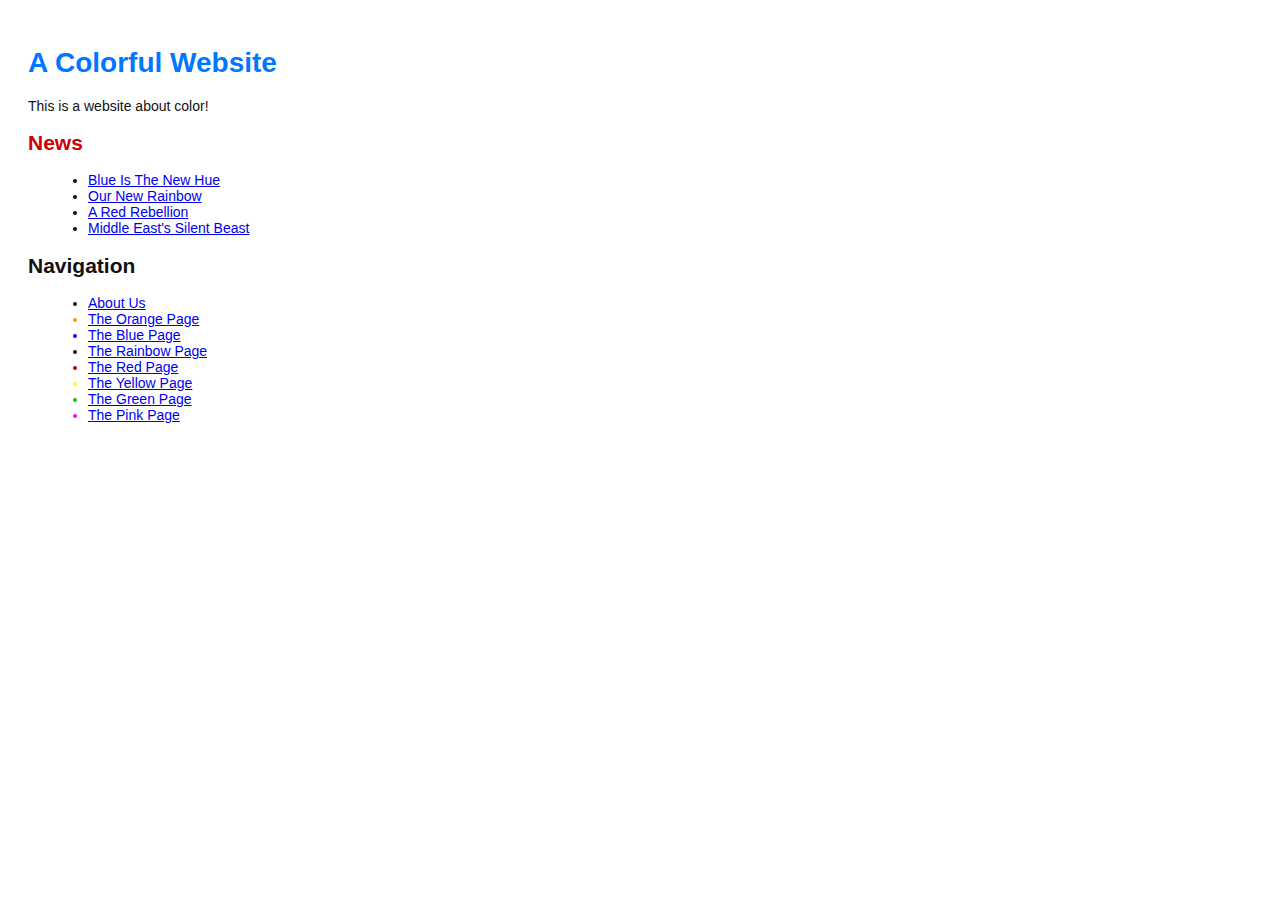
<file: index.html>
<!DOCTYPE html>
<html lang="en">

<head>
    <title>A Colorful Website</title>
    <link rel="stylesheet" href="style.css" />
    <meta charset="utf-8" />
</head>

<body>
    <h1 style="color: #07F">A Colorful Website</h1>
    <p>This is a website about color!</p>

    <h2 style="color: #C00">News</h2>
    <ul>
        <li><a href="news-1.html">Blue Is The New Hue</a></li>
        <li><a href="rainbow.html">Our New Rainbow</a></li>
        <li><a href="news-2.html">A Red Rebellion</a></li>
        <li><a href="news-3.html">Middle East's Silent Beast</a></li>
    </ul>
</body>
<h2>Navigation</h2>
<ul>
    <li>
        <a href="about/index.html">About Us</a>
    </li>
    <li style="color: #F90">
        <a href="orange.html">The Orange Page</a>
    </li>
    <li style="color: #00F">
        <a href="blue.html">The Blue Page</a>
    </li>
    <li>
        <a href="rainbow.html">The Rainbow Page</a>
    </li>
    <li style="color: #C00">
        <a href="red.html">The Red Page</a>
    </li>
    <li style="color: #FF0">
        <a href="yellow.html">The Yellow Page</a>
    </li>
    <li style="color: #0C0">
        <a href="green.html">The Green Page</a>
    </li>
    <li style="color: #F0F">
        <a href="pink.html">The Pink Page</a>
    </li>

</ul>

</html>
</file>
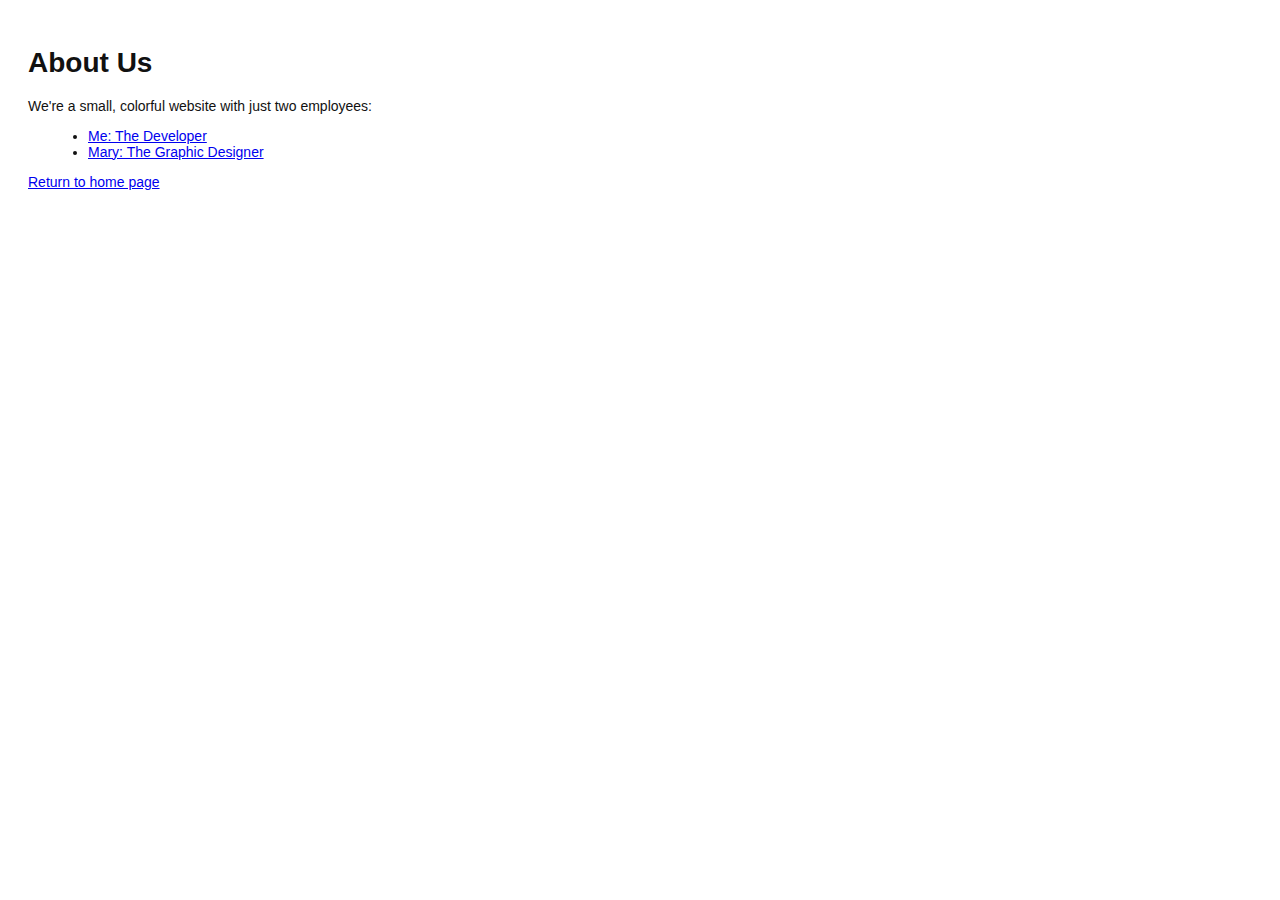
<file: about/index.html>
<!DOCTYPE html>
<html lang="en">

<head>
    <title>About Us</title>
    <link rel="stylesheet" href="../style.css" />
    <meta charset="utf-8" />
</head>

<body>
    <h1>About Us</h1>
    <p>We're a small, colorful website with just two employees:</p>
    <ul>
        <li><a href="me.html">Me: The Developer</a></li>
        <li><a href="mary.html">Mary: The Graphic Designer</a></li>
    </ul>

    <p><a href="../index.html">Return to home page</a></p>
</body>

</html>
</file>
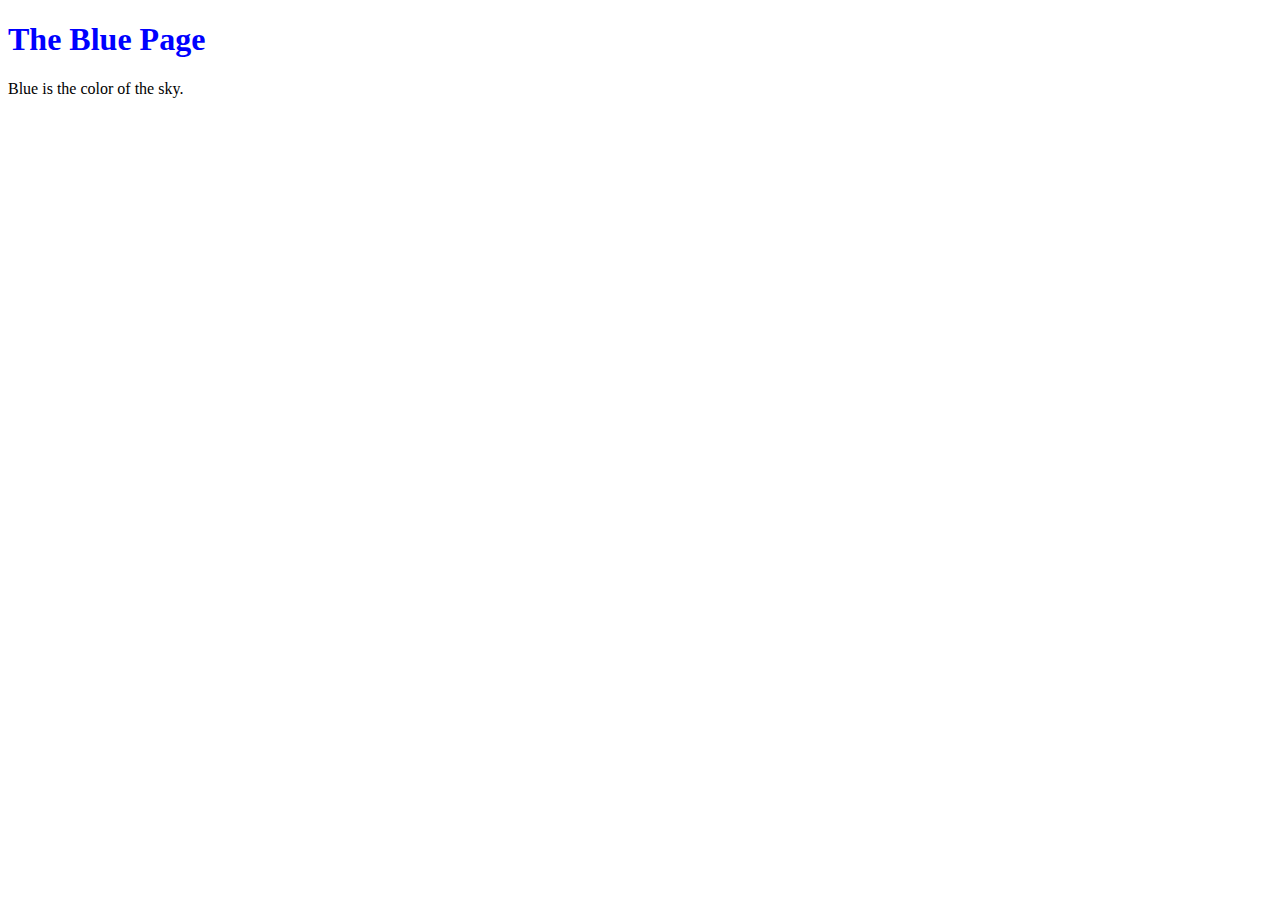
<file: blue.html>
<!DOCTYPE html>
<html lang="en">

<head>
    <title>The Blue Page</title>
    <meta charset="utf-8" />
</head>

<body>
    <h1 style="color: #00F">The Blue Page</h1>
    <p>Blue is the color of the sky.</p>
</body>

</html>
</file>
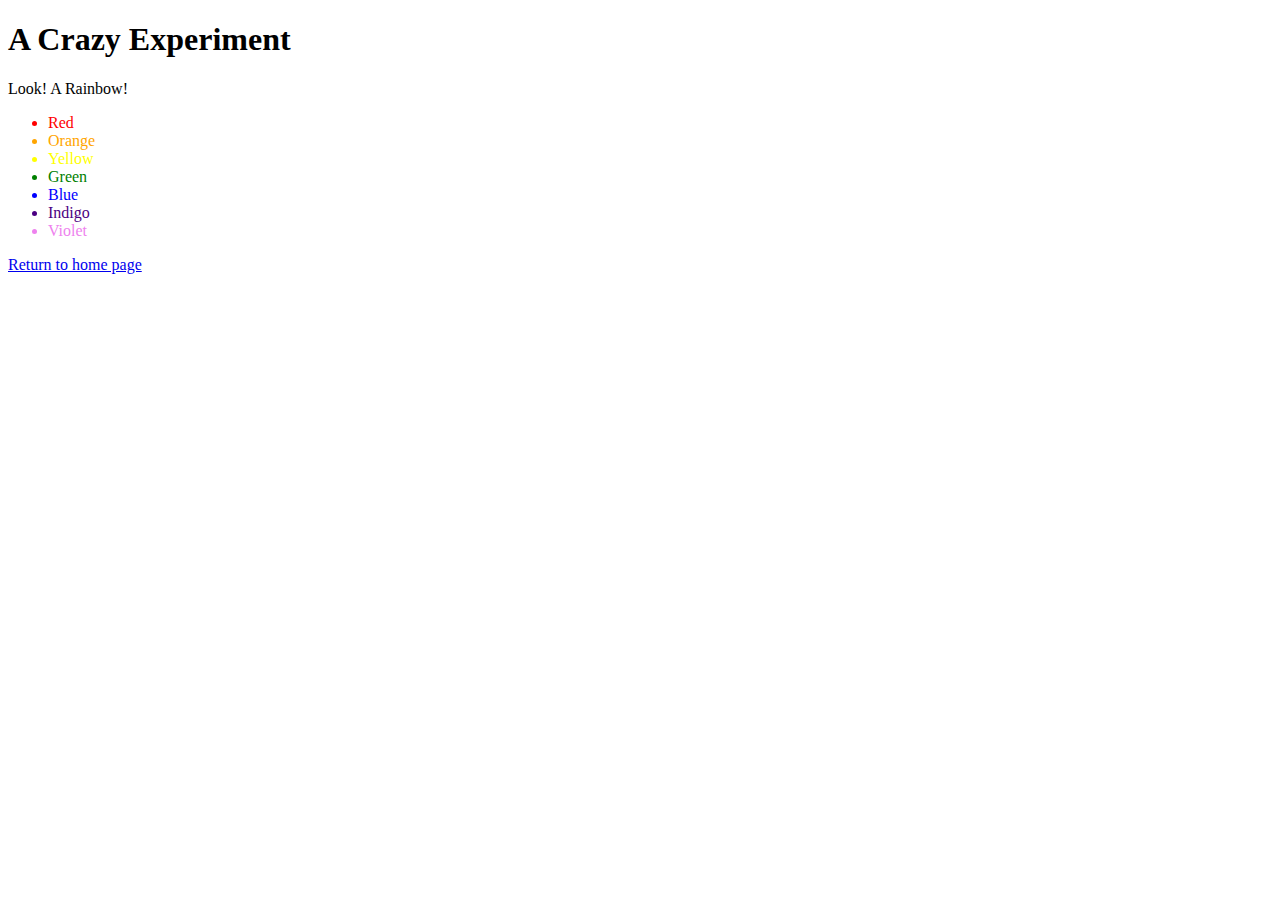
<file: crazy.html>
<!DOCTYPE html>
<html lang="en">

<head>
    <title>A Crazy Experiment</title>
    <meta charset="utf-8" />
</head>

<body>
    <h1>A Crazy Experiment</h1>
    <p>Look! A Rainbow!</p>
    <ul>
        <li style="color: red">Red</li>
        <li style="color: orange">Orange</li>
        <li style="color: yellow">Yellow</li>
        <li style="color: green">Green</li>
        <li style="color: blue">Blue</li>
        <li style="color: indigo">Indigo</li>
        <li style="color: violet">Violet</li>
    </ul>

    <p><a href="index.html">Return to home page</a></p>
</body>

</html>
</file>
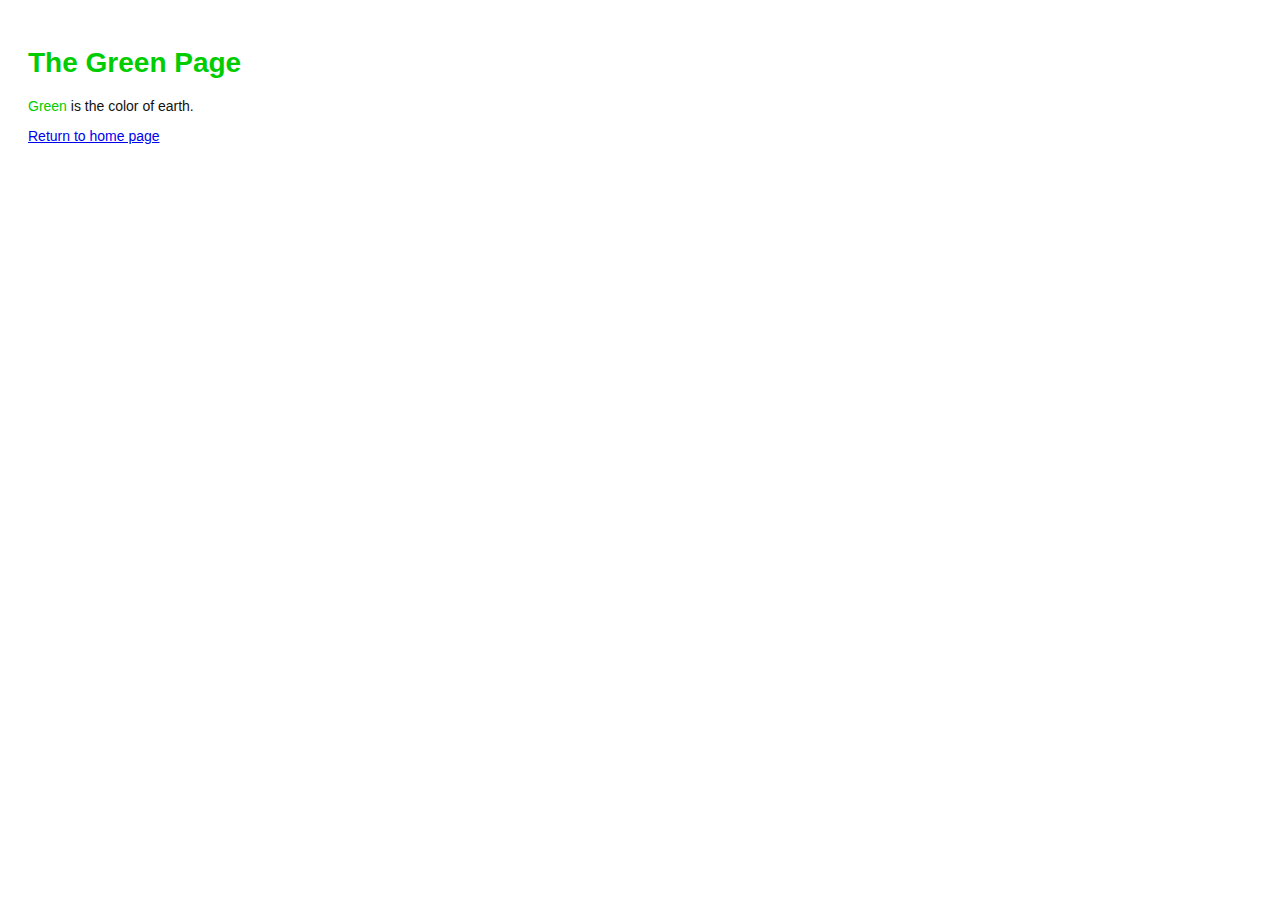
<file: green.html>
<!DOCTYPE html>
<html lang="en">

<head>
    <title>The Green Page</title>
    <link rel="stylesheet" href="style.css" />
    <meta charset="utf-8" />
</head>

<body>
    <h1 style="color: #0C0">The Green Page</h1>
    <p><span style="color: #0C0">Green</span> is the color of earth.</p>

    <p><a href="index.html">Return to home page</a></p>
</body>

</html>
</file>
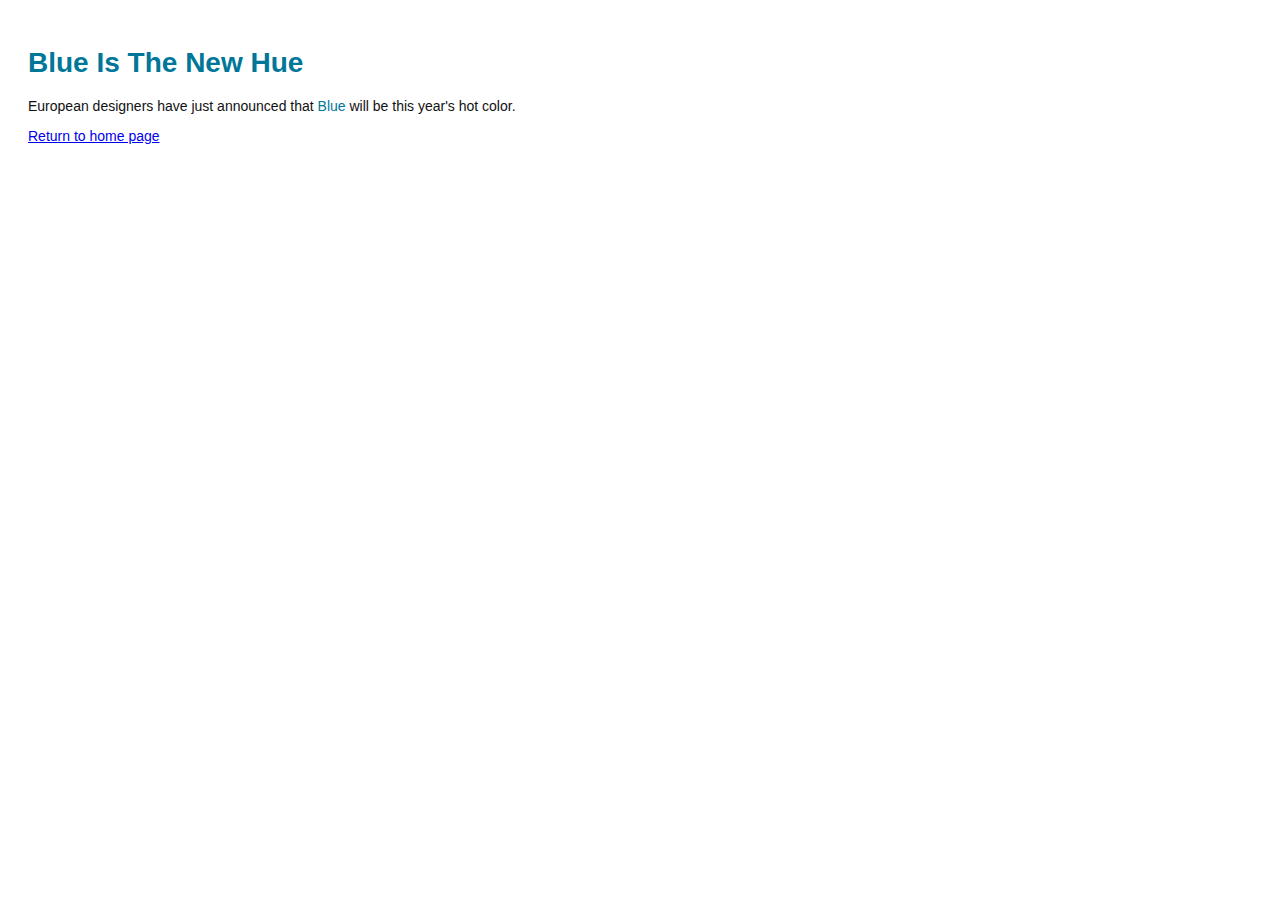
<file: news-1.html>
<!DOCTYPE html>
<html lang="en">

<head>
    <title>Blue Is The New Hue</title>
    <link rel="stylesheet" href="style.css" />
    <meta charset="utf-8" />
</head>

<body>
    <h1 style="color: #079">Blue Is The New Hue</h1>
    <p>European designers have just announced that
        <span style="color: #079">Blue</span> will be this year's
        hot color.
    </p>

    <p><a href="index.html">Return to home page</a></p>
</body>

</html>
</file>
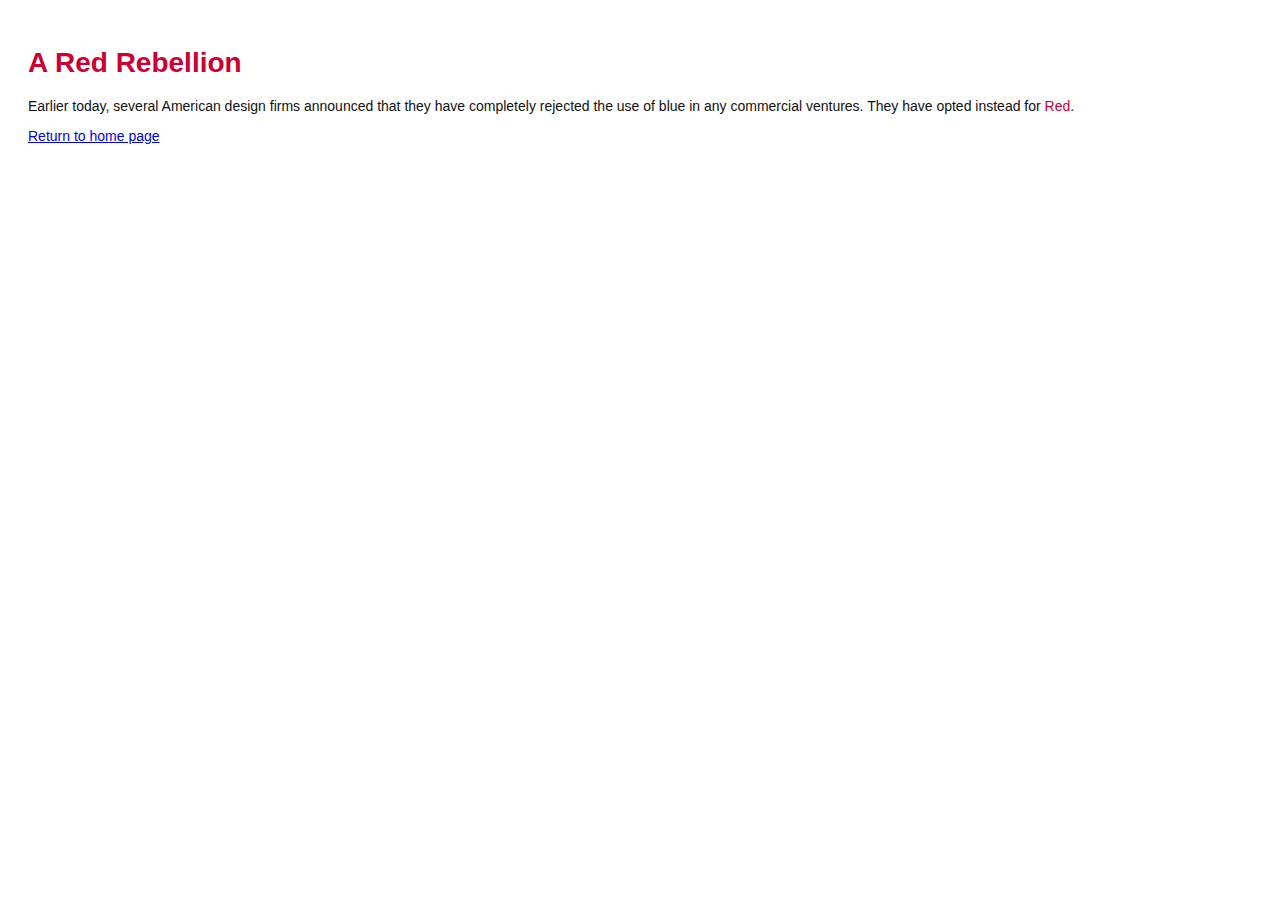
<file: news-2.html>
<!DOCTYPE html>
<html lang="en">

<head>
    <title>A Red Rebellion</title>
    <link rel="stylesheet" href="style.css" />
    <meta charset="utf-8" />
</head>

<body>
    <h1 style="color: #C03">A Red Rebellion</h1>

    <p>Earlier today, several American design firms
        announced that they have completely rejected the use
        of blue in any commercial ventures. They have
        opted instead for <span style="color: #C03">Red</span>.</p>

    <p><a href="index.html">Return to home page</a></p>
</body>

</html>
</file>
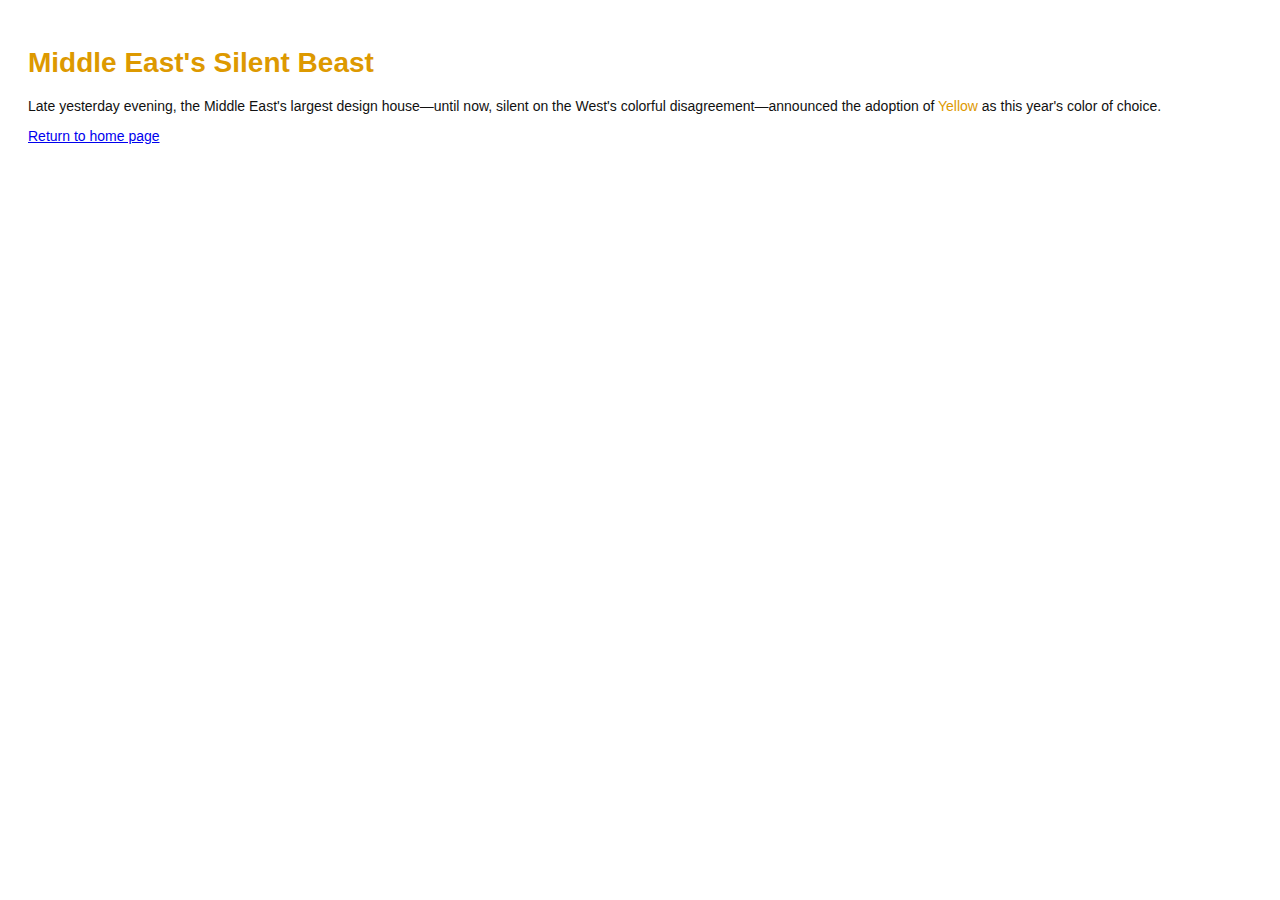
<file: news-3.html>
<!DOCTYPE html>
<html lang="en">

<head>
    <title>Middle East's Silent Beast</title>
    <link rel="stylesheet" href="style.css" />
    <meta charset="utf-8" />
</head>

<body>
    <h1 style="color: #D90">Middle East's Silent Beast</h1>
    <p>Late yesterday evening, the Middle East's largest
        design house&mdash;until now, silent on the West's colorful
        disagreement&mdash;announced the adoption of
        <span style="color: #D90">Yellow</span> as this year's
        color of choice.
    </p>

    <p><a href="index.html">Return to home page</a></p>
</body>

</html>
</file>
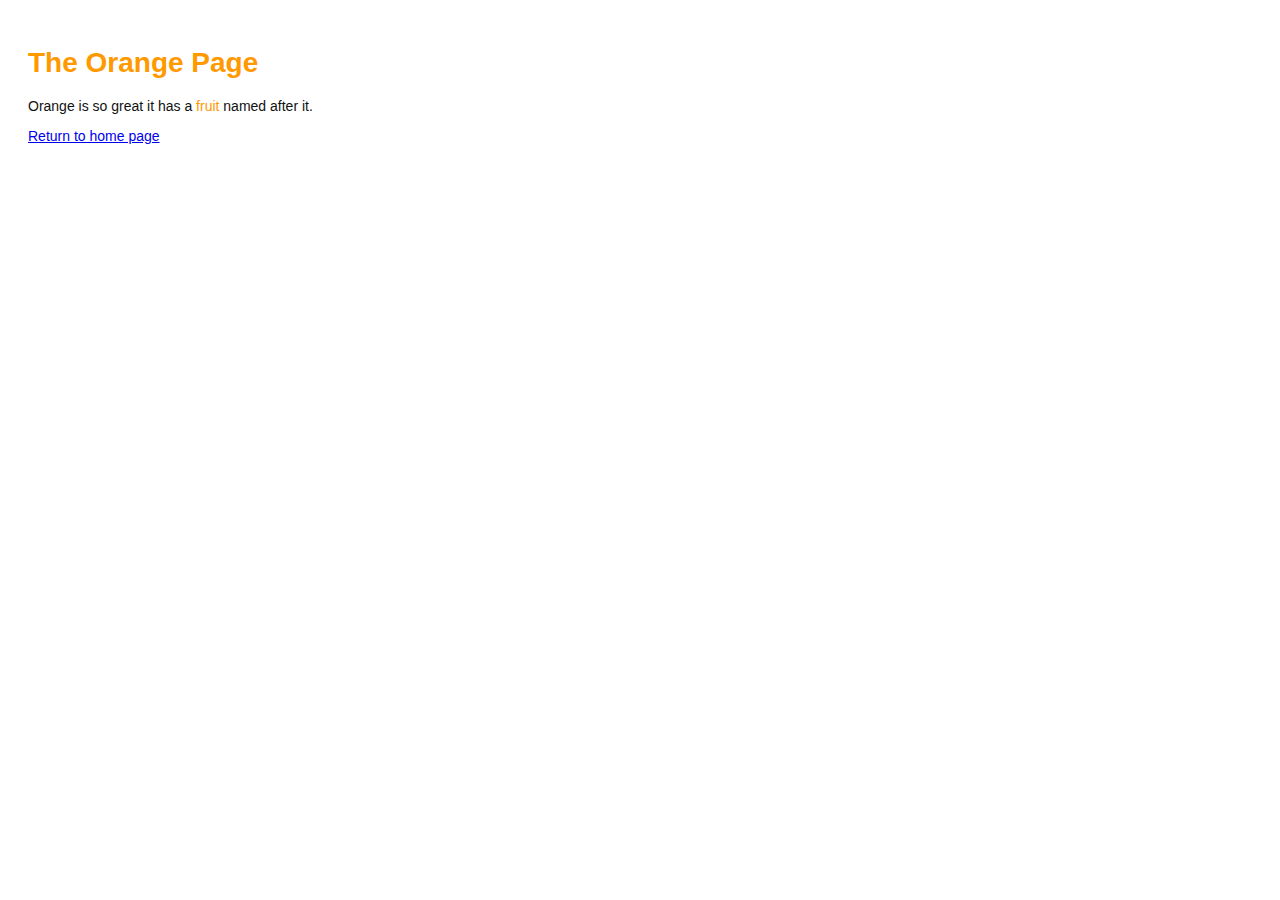
<file: orange.html>
<!DOCTYPE html>
<html lang="en">

<head>
    <title>The Orange Page</title>
    <link rel="stylesheet" href="style.css" />
    <meta charset="utf-8" />
</head>

<body>
    <h1 style="color: #F90">The Orange Page</h1>
    <p>Orange is so great it has a
        <span style="color: #F90">fruit</span> named after it.
    </p>
    <p><a href="index.html">Return to home page</a></p>
</body>

</html>
</file>
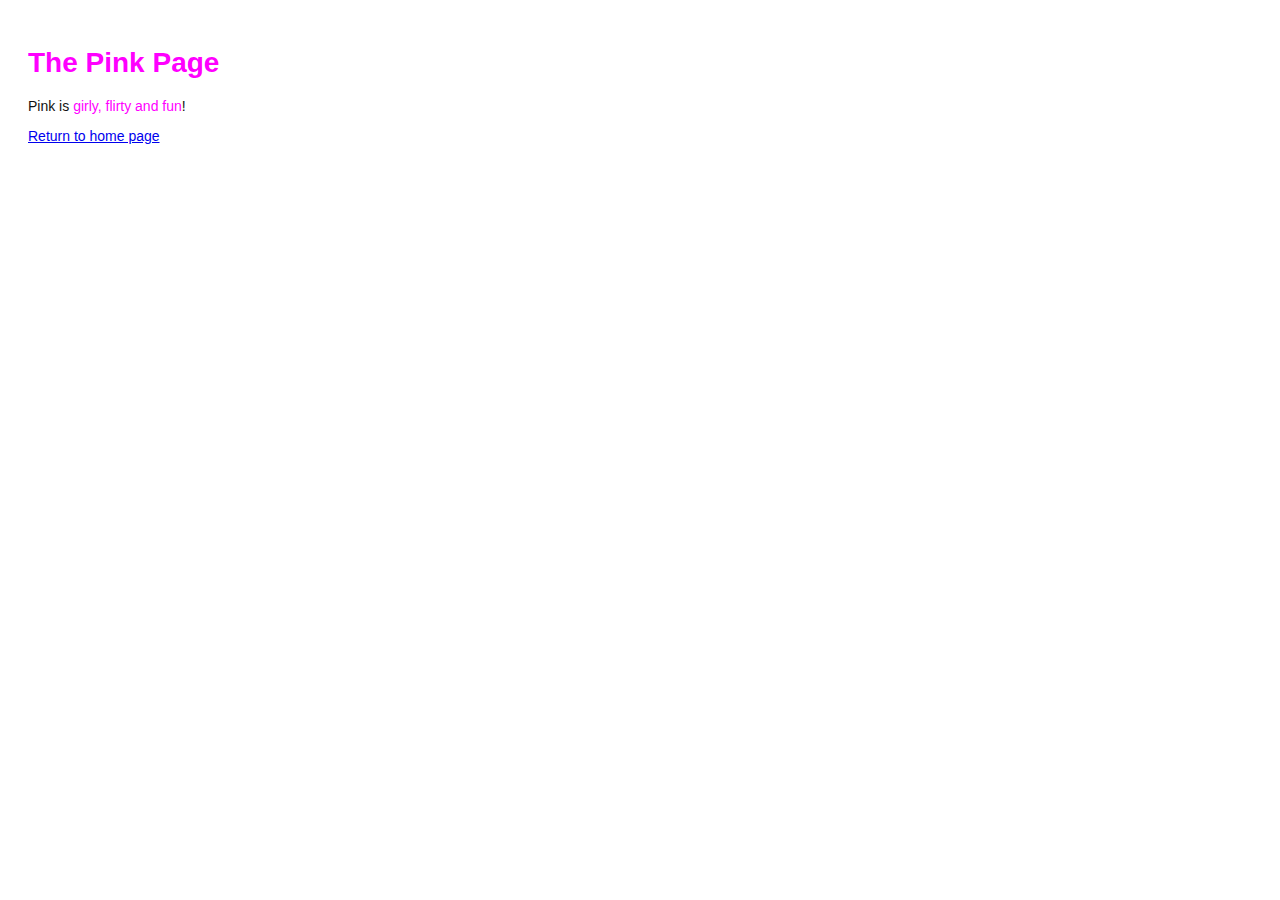
<file: pink.html>
<!DOCTYPE html>
<html lang="en">

<head>
    <title>The Pink Page</title>
    <link rel="stylesheet" href="style.css" />
    <meta charset="utf-8" />
</head>

<body>
    <h1 style="color: #F0F">The Pink Page</h1>
    <p>Pink is <span style="color: #F0F">girly,
            flirty and fun</span>!</p>
    <p><a href="index.html">Return to home page</a></p>
</body>

</html>
</file>
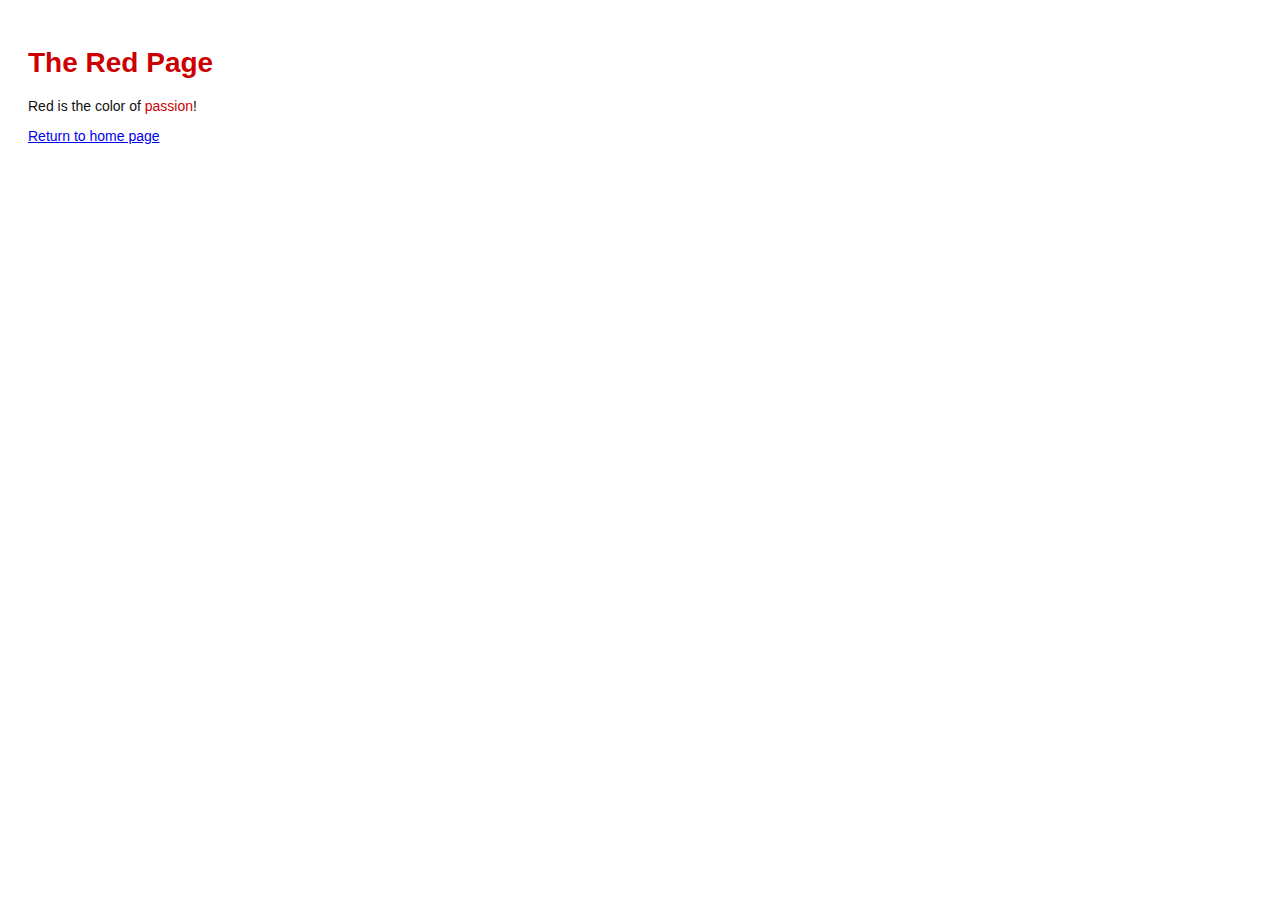
<file: red.html>
<!DOCTYPE html>
<html lang="en">

<head>
    <title>The Red Page</title>
    <link rel="stylesheet" href="style.css" />
    <meta charset="utf-8" />
</head>

<body>
    <h1 style="color: #C00">The Red Page</h1>
    <p>Red is the color of <span style="color: #C00">passion</span>!</p>

    <p><a href="index.html">Return to home page</a></p>
</body>

</html>
</file>
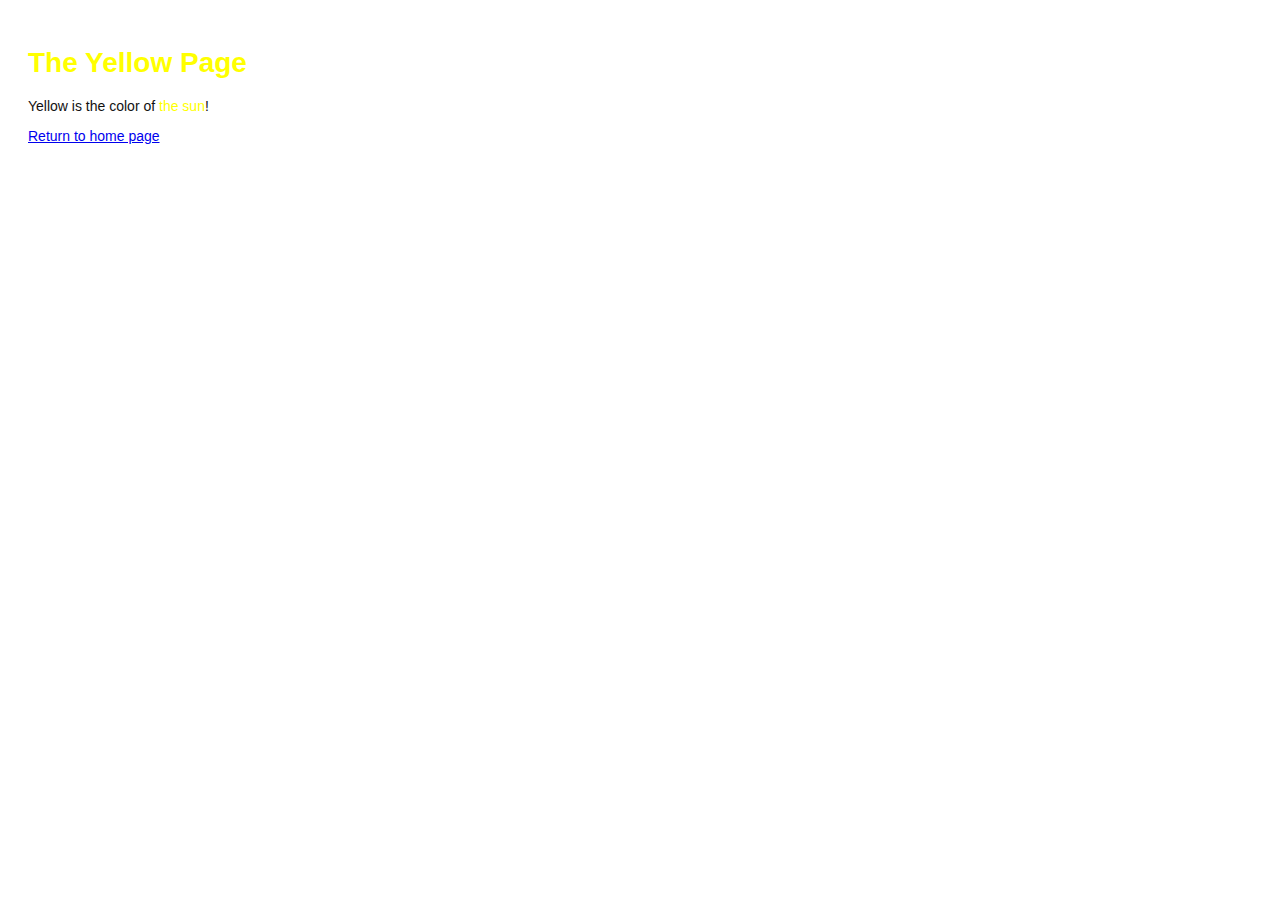
<file: yellow.html>
<!DOCTYPE html>
<html lang="en">

<head>
    <title>The Yellow Page</title>
    <link rel="stylesheet" href="style.css" />
    <meta charset="utf-8" />
</head>

<body>
    <h1 style="color: #FF0">The Yellow Page</h1>
    <p>Yellow is the color of <span style="color: #FF0">the sun</span>!</p>

    <p><a href="index.html">Return to home page</a></p>
</body>

</html>
</file>
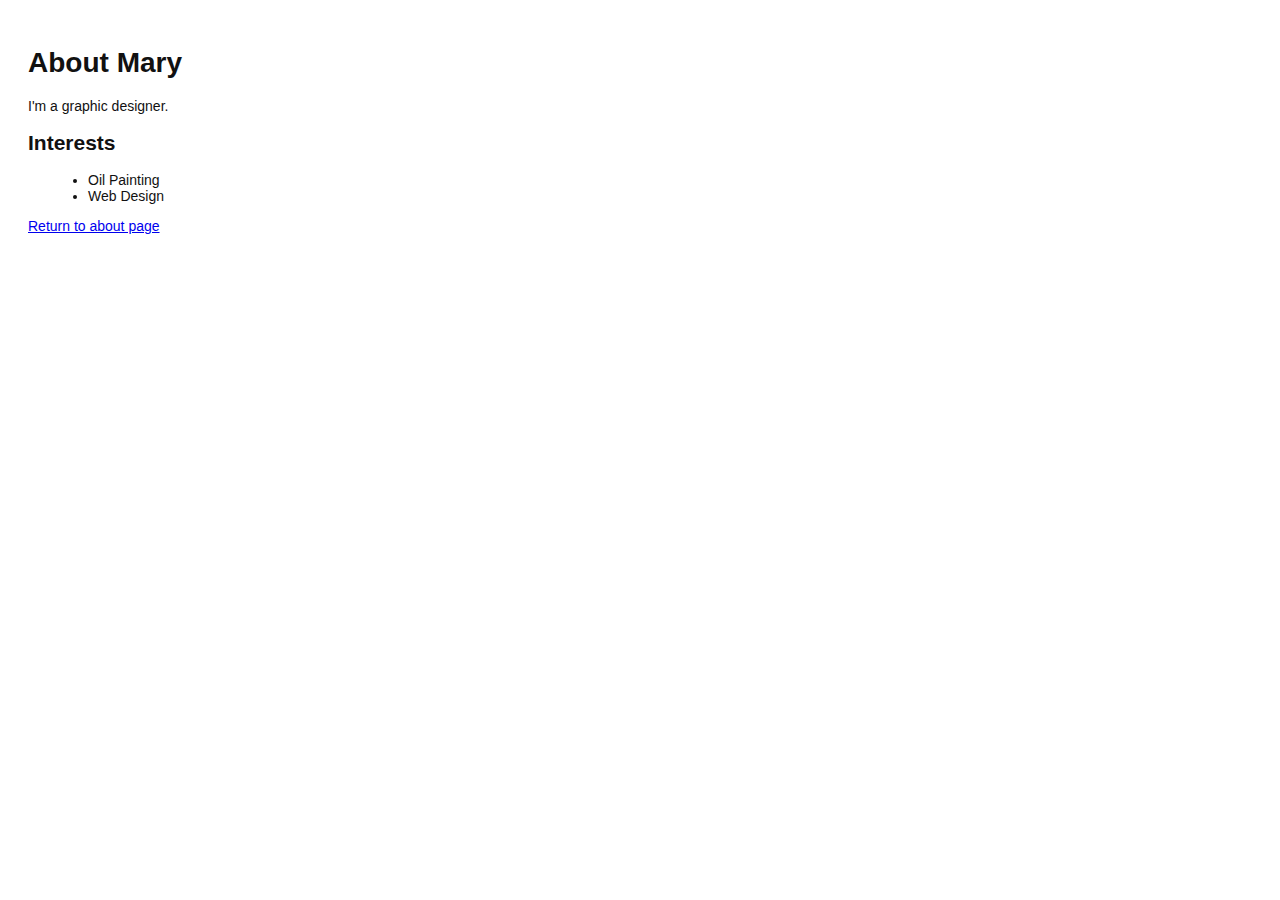
<file: about/mary.html>
<!DOCTYPE html>
<html lang="en">

<head>
    <title>About Mary</title>
    <link rel="stylesheet" href="../style.css" />
    <meta charset="utf-8" />
</head>

<body>
    <h1>About Mary</h1>
    <p>I'm a graphic designer.</p>
    <h2>Interests</h2>
    <ul>
        <li>Oil Painting</li>
        <li>Web Design</li>
    </ul>
    <p><a href="index.html">Return to about page</a></p>
</body>

</html>
</file>
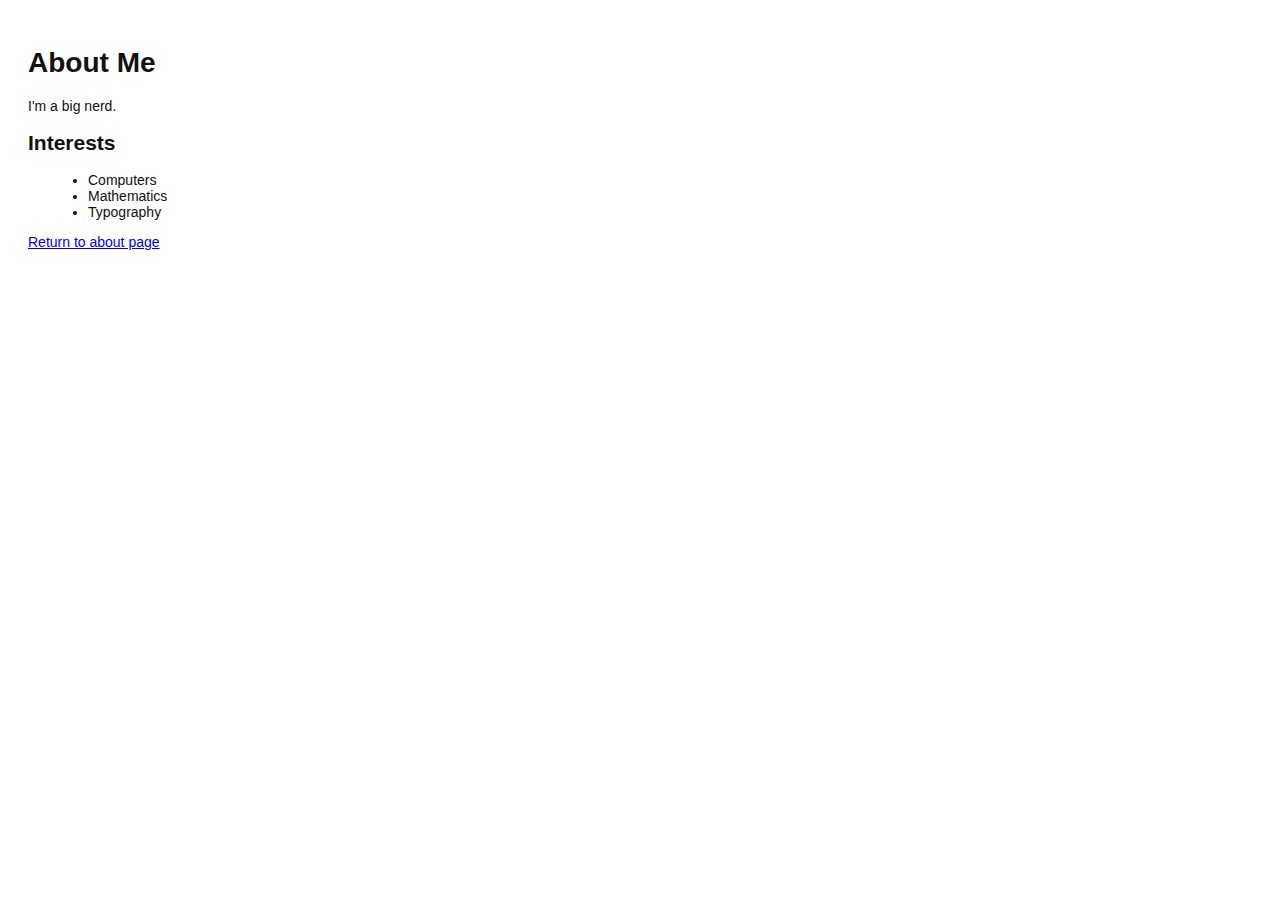
<file: about/me.html>
<!DOCTYPE html>
<html lang="en">

<head>
    <title>About Me</title>
    <link rel="stylesheet" href="../style.css" />
    <meta charset="utf-8" />
</head>

<body>
    <h1>About Me</h1>
    <p>I'm a big nerd.</p>
    <h2>Interests</h2>
    <ul>
        <li>Computers</li>
        <li>Mathematics</li>
        <li>Typography</li>
    </ul>
    <p><a href="index.html">Return to about page</a></p>
</body>

</html>
</file>
<file: style.css>
body {
     padding: 20px;
     font-family: Verdana, Arial, Helvetica, sans-serif;
     font-size: 14px;
     color: #111;
 }

 p,
 ul {
     margin-bottom: 10px;
 }

 ul {
     margin-left: 20px;
 }
</file>
